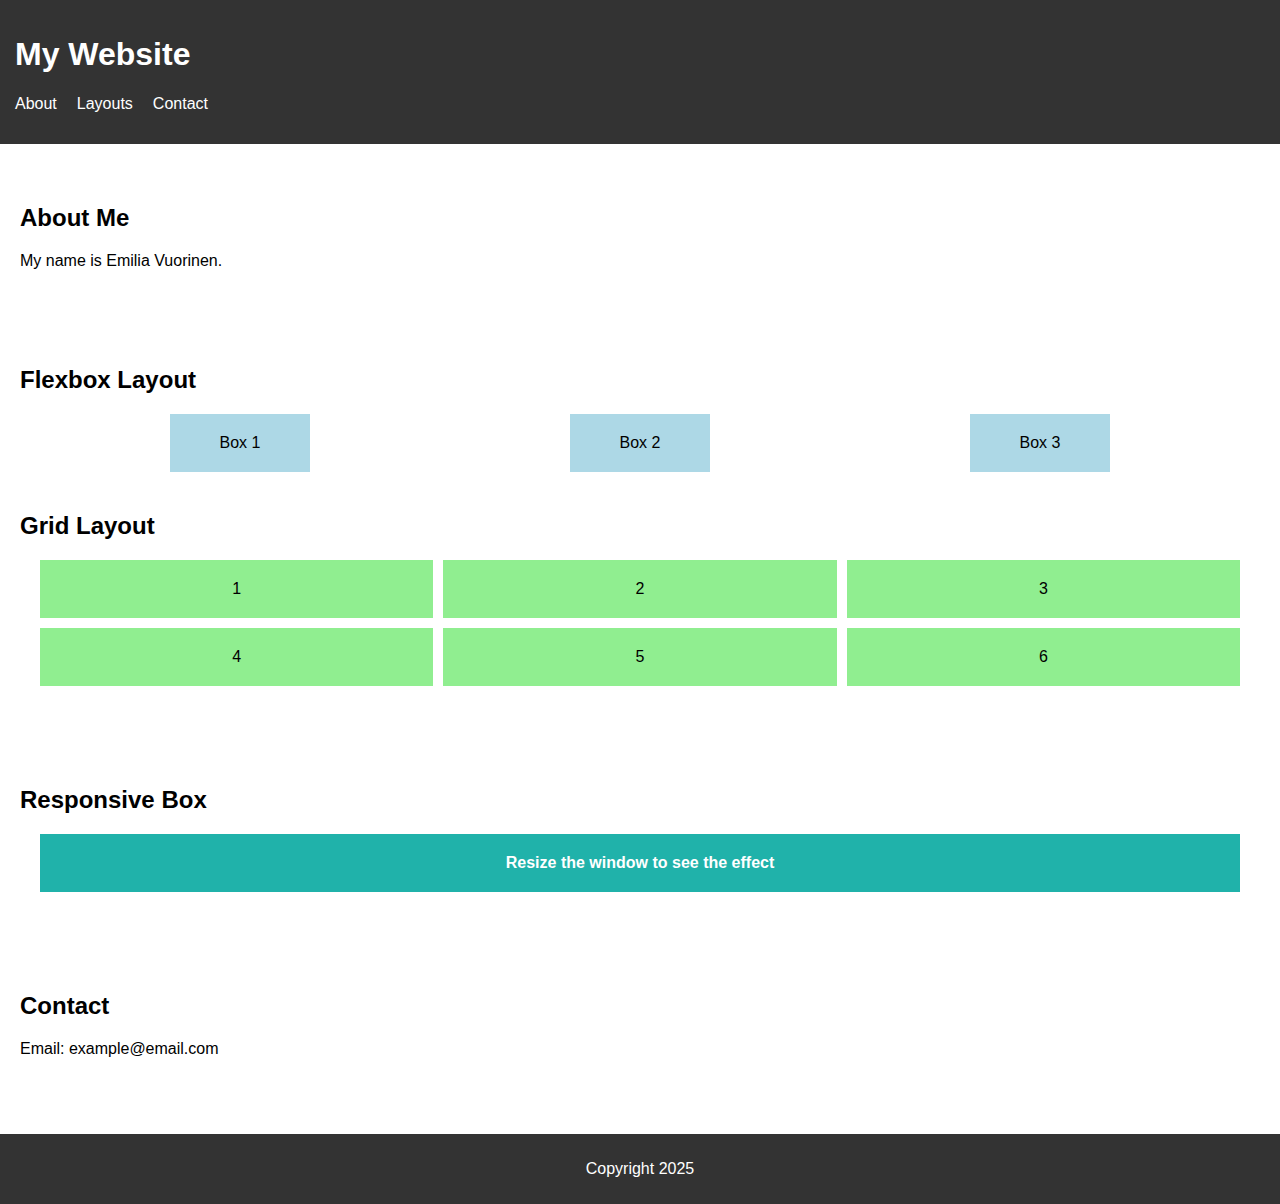
<file: index.html>
<!DOCTYPE html>
<html lang="en">
<head>
  <meta charset="UTF-8">
  <title>Layout Workshop</title>
  <style>
    body {
      font-family: Arial, sans-serif;
      margin: 0;
      padding: 0;
    }

    h2 {
      margin-top: 40px;
    }

    /* Flexbox */
    .flex-container {
      display: flex;
      justify-content: space-around;
      align-items: center;
      margin: 20px;
    }

    .box {
      background-color: lightblue;
      padding: 20px;
      text-align: center;
      width: 100px;
    }

    /* Grid */
    .grid-container {
      display: grid;
      grid-template-columns: repeat(3, 1fr);
      grid-gap: 10px;
      margin: 20px;
    }

    .grid-item {
      background-color: lightgreen;
      padding: 20px;
      text-align: center;
    }

    /* Media Queries */
    .responsive-box {
      padding: 20px;
      text-align: center;
      margin: 20px;
      color: white;
      font-weight: bold;
    }

    @media (max-width: 600px) {
      .responsive-box {
        background-color: lightcoral;
      }
    }

    @media (min-width: 601px) {
      .responsive-box {
        background-color: lightseagreen;
      }
    }

    /* Semantic elements styling */
    header {
      background-color: #333;
      color: white;
      padding: 15px;
    }

    nav ul {
      list-style: none;
      padding: 0;
      display: flex;
      gap: 20px;
    }

    nav a {
      color: white;
      text-decoration: none;
    }

    section {
      padding: 20px;
    }

    footer {
      background-color: #333;
      color: white;
      text-align: center;
      padding: 10px;
      margin-top: 40px;
    }
  </style>
</head>
<body>

  <header>
    <h1>My Website</h1>
    <nav>
      <ul>
        <li><a href="#about">About</a></li>
        <li><a href="#layouts">Layouts</a></li>
        <li><a href="#contact">Contact</a></li>
      </ul>
    </nav>
  </header>

  <main>
    <section id="about">
      <h2>About Me</h2>
      <p>My name is Emilia Vuorinen.</p>
    </section>

    <section id="layouts">
      <h2>Flexbox Layout</h2>
      <div class="flex-container">
        <div class="box">Box 1</div>
        <div class="box">Box 2</div>
        <div class="box">Box 3</div>
      </div>

      <h2>Grid Layout</h2>
      <div class="grid-container">
        <div class="grid-item">1</div>
        <div class="grid-item">2</div>
        <div class="grid-item">3</div>
        <div class="grid-item">4</div>
        <div class="grid-item">5</div>
        <div class="grid-item">6</div>
      </div>
    </section>

    <section>
      <h2>Responsive Box</h2>
      <div class="responsive-box">
        Resize the window to see the effect
      </div>
    </section>

    <section id="contact">
      <h2>Contact</h2>
      <p>Email: example@email.com</p>
    </section>
  </main>

  <footer>
    <p>Copyright 2025</p>
  </footer>

</body>
</html>
</file>
